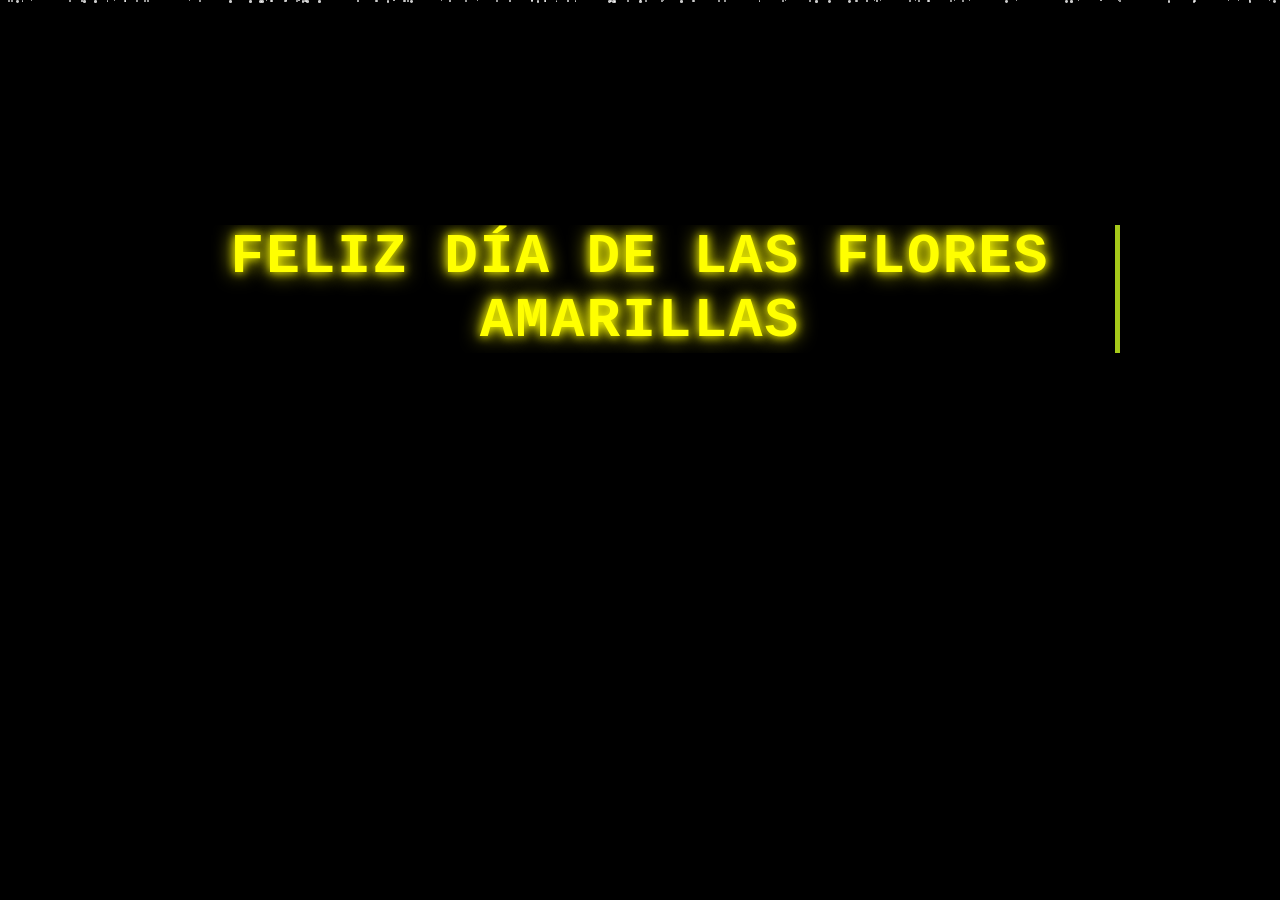
<file: index.html>
<!DOCTYPE html>
<html lang="es">
<head>
    <meta charset="UTF-8">
    <meta http-equiv="X-UA-Compatible" content="IE=edge">
    <meta name="viewport" content="width=device-width, initial-scale=1.0">
    <link rel="icon" href="img/flowers.png" type="image/x-icon">
    <title>Mensaje Especial</title>
    <style>
        * {
            margin: 0;
            padding: 0;
            box-sizing: border-box;
            font-family: 'Courier New', monospace;
        }
        
        body {
            background: #000;
            color: #fff;
            min-height: 100vh;
            overflow: hidden;
            display: flex;
            flex-direction: column;
            justify-content: center;
            align-items: center;
            position: relative;
        }
        
        /* Efecto de espacio con puntos blancos */
        .space {
            position: fixed;
            top: 0;
            left: 0;
            width: 100%;
            height: 100%;
            z-index: -1;
            overflow: hidden;
        }
        
        .particle {
            position: absolute;
            background-color: #fff;
            border-radius: 50%;
            animation: fall linear infinite;
            opacity: 0.8;
        }
        
        @keyframes fall {
            0% {
                transform: translateY(-10px);
                opacity: 0;
            }
            10% {
                opacity: 1;
            }
            90% {
                opacity: 0.8;
            }
            100% {
                transform: translateY(100vh);
                opacity: 0;
            }
        }
        
        .container {
            text-align: center;
            padding: 20px;
            max-width: 1000px;
            z-index: 10;
        }
        
        .title {
            font-size: 3.5rem;
            margin-bottom: 30px;
            color: yellow;
            text-shadow: 0 0 10px yellow, 0 0 20px yellow;
            opacity: 0;
            transform: translateY(50px);
            transition: opacity 2s, transform 2s;
            font-weight: 900;
            letter-spacing: 2px;
            text-transform: uppercase;
        }
        
        .title.visible {
            opacity: 1;
            transform: translateY(0);
        }
        
        .message {
            font-size: 2rem;
            margin: 30px 0;
            color: #fff;
            text-shadow: 0 0 10px #fff, 0 0 20px #fff;
            opacity: 0;
            transform: translateY(50px);
            transition: opacity 2s, transform 2s;
            font-weight: 700;
            letter-spacing: 1px;
            text-transform: uppercase;
        }
        
        .message.visible {
            opacity: 1;
            transform: translateY(0);
        }
        
        .message.red {
            color: yellow;
            text-shadow: 0 0 10px yellow, 0 0 20px yellow;
        }
        
        .button {
            margin-top: 50px;
            opacity: 0;
            transition: opacity 2s;
        }
        
        .button.visible {
            opacity: 1;
        }
        
        .btn {
            background: transparent;
            border: 2px solid #9900ff;
            padding: 15px 40px;
            font-size: 1.5rem;
            color: #9500ff;
            border-radius: 5px;
            cursor: pointer;
            box-shadow: 0 0 15px rgba(255, 0, 0, 0.7);
            transition: all 0.3s;
            text-decoration: none;
            display: inline-block;
            font-weight: 700;
            text-transform: uppercase;
            letter-spacing: 2px;
        }
        
        .btn:hover {
            background: rgba(255, 0, 0, 0.2);
            box-shadow: 0 0 25px rgba(255, 0, 0, 0.9);
            transform: scale(1.05);
        }
        
        .hacker-effect {
            position: relative;
            overflow: hidden;
        }
        
        .hacker-effect::after {
            content: "";
            position: absolute;
            top: 0;
            right: 0;
            width: 5px;
            height: 100%;
            background-color: #a6c91a;
            animation: blink 0.8s infinite;
        }
        
        @keyframes blink {
            0%, 100% { opacity: 0; }
            50% { opacity: 1; }
        }
        
        @media (max-width: 768px) {
            .title {
                font-size: 2.5rem;
            }
            
            .message {
                font-size: 1.5rem;
            }
            
            .btn {
                padding: 12px 30px;
                font-size: 1.2rem;
            }
        }
    </style>
</head>
<body>
    <div class="space" id="space"></div>
    
    <div class="container">
        <h1 class="title hacker-effect" id="title">FELIZ DÍA DE LAS FLORES AMARILLAS</h1>
        <p class="message red" id="message1">AMOR MÍO ❤️</p>
        <p class="message red" id="message3">🥰SHARELYN CELESTE GUDIEL CASTAÑEDA🥰</p>
        <p class="message" id="message2">TENGO UN REGALO ESPECIAL PARA TI 😺</p>
        
        <div class="button" id="button">
            <button class="btn" onclick="location.href='index1.html'">
                VER TU REGALO 🎁
            </button>
        </div>
    </div>

    <script>
        // Crear efecto de espacio con partículas
        function createSpace() {
            const space = document.getElementById('space');
            
            // Crear partículas
            for (let i = 0; i < 100; i++) {
                createParticle(space);
            }
            
            // Continuar creando partículas
            setInterval(() => {
                createParticle(space);
            }, 200);
        }
        
        function createParticle(container) {
            const particle = document.createElement('div');
            particle.classList.add('particle');
            
            // Tamaño aleatorio entre 1 y 3px
            const size = Math.random() * 2 + 1;
            particle.style.width = size + 'px';
            particle.style.height = size + 'px';
            
            // Posición aleatoria en X
            particle.style.left = Math.random() * 100 + '%';
            
            // Duración aleatoria entre 5 y 15 segundos
            const duration = Math.random() * 10 + 5;
            particle.style.animationDuration = duration + 's';
            
            // Retraso aleatorio
            particle.style.animationDelay = Math.random() * 5 + 's';
            
            container.appendChild(particle);
            
            // Eliminar la partícula después de que termine la animación
            setTimeout(() => {
                if (particle.parentNode) {
                    particle.remove();
                }
            }, duration * 1000 + 1000);
        }
        
        // Mostrar elementos secuencialmente
        function showElements() {
            const title = document.getElementById('title');
            const message1 = document.getElementById('message1');
            const message3 = document.getElementById('message3');
            const message2 = document.getElementById('message2');
            const button = document.getElementById('button');
            
            setTimeout(() => {
                title.classList.add('visible');
            }, 1000);
            
            setTimeout(() => {
                message1.classList.add('visible');
            }, 3000);
            
            setTimeout(() => {
                message3.classList.add('visible');
            }, 3000);

            setTimeout(() => {
                message2.classList.add('visible');
            }, 6000);
            
            setTimeout(() => {
                button.classList.add('visible');
            }, 9000);
        }
        
        // Inicializar
        window.onload = function() {
            createSpace();
            showElements();
        };
    </script>
</body>
</html>
</file>
